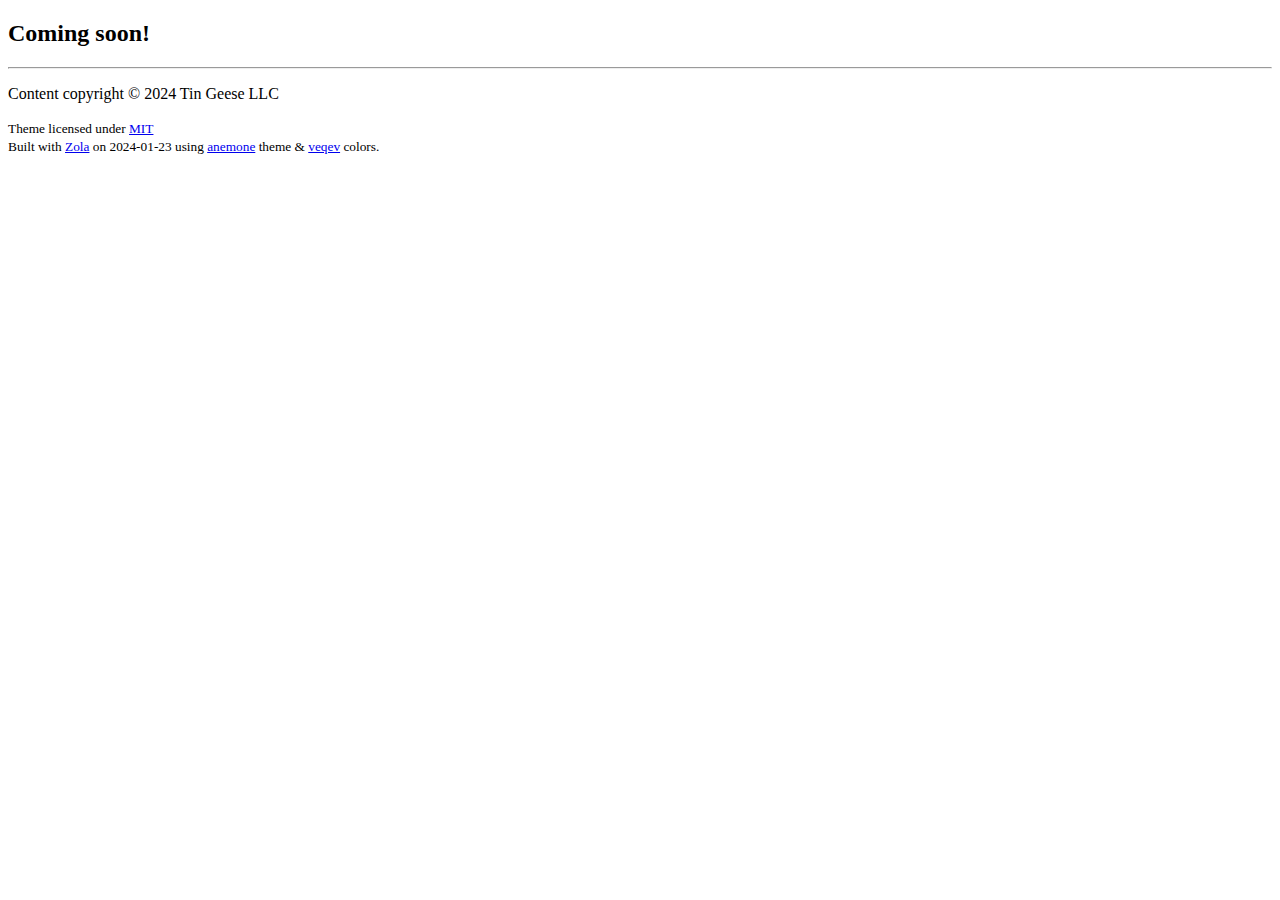
<file: index.html>
<!DOCTYPE html>
<html lang="en">
<head>
    <meta charset="UTF-8">
<meta content="IE=edge" http-equiv="X-UA-Compatible"/>
<meta content="text/html; charset=UTF-8" http-equiv="content-type"/>
<meta name="viewport" content="width=device-width, initial-scale=1, user-scalable=no" />
<meta name="robots" content="index, follow">
















<title>Tin Geese LLC</title>



<meta name="title" content="Tin Geese LLC">


<meta name="author" content="Tin Geese">


<meta name="description" content="Tin Geese LLC builds software focused on business process automation and data-driven decision making.">

<meta property="og:type" content="website">
<meta property="og:url" content="https://tingeese.dev/">

<meta property="og:site_name" content="Tin Geese LLC">


<meta property="og:title" content="Tin Geese LLC">


<meta property="og:description" content="Tin Geese LLC builds software focused on business process automation and data-driven decision making.">


<meta property="og:image" content="https:&#x2F;&#x2F;tingeese.dev&#x2F;logo.png">



<link rel="canonical" href="https://tingeese.dev/">

<link rel="shortcut icon" type="image/x-icon" href="https://tingeese.dev/logo.png">




<link rel="stylesheet" href="https://tingeese.dev/css/style.css"/>

<script src="https://tingeese.dev/js/script.js" defer></script>


</head>
<body>
    <div class="wrapper">
      <header>
          

  



      </header>
      <main>
          
<h2 id="coming-soon">Coming soon!</h2>
<script defer>
    document.addEventListener("DOMContentLoaded", function () {
        let emailLinks = document.querySelectorAll(".email-link");
        emailLinks.forEach(function (elink) {
            let address = [atob(elink.dataset.a), "@", atob(elink.dataset.b)].join("");
            elink.href = `mailto:${address}`;
            elink.textContent = address;
        });
    });
</script>




      </main>
      <footer>
          <hr>
<div class=footContainer>
  <div class="footLeft">
    <p>Content copyright &copy; 2024 Tin Geese LLC</p>
    <p><small>Theme licensed under <a target="_blank" rel="noopener noreferrer" href="https://fr.wikipedia.org/wiki/Licence_MIT">MIT</a><br>
      Built with <a target="_blank" rel="noopener noreferrer" href="https://www.getzola.org">Zola</a> on 2024-01-23 using <a target="_blank" rel="noopener noreferrer" href="https://github.com/Speyll/anemone">anemone</a> theme &amp; <a target="_blank" rel="noopener noreferrer" href="https://github.com/Speyll/veqev">veqev</a> colors.<br>
    </small></p>
  </div>
  
</div>

      </footer>
    </div>
</body>
</html>
</file>
